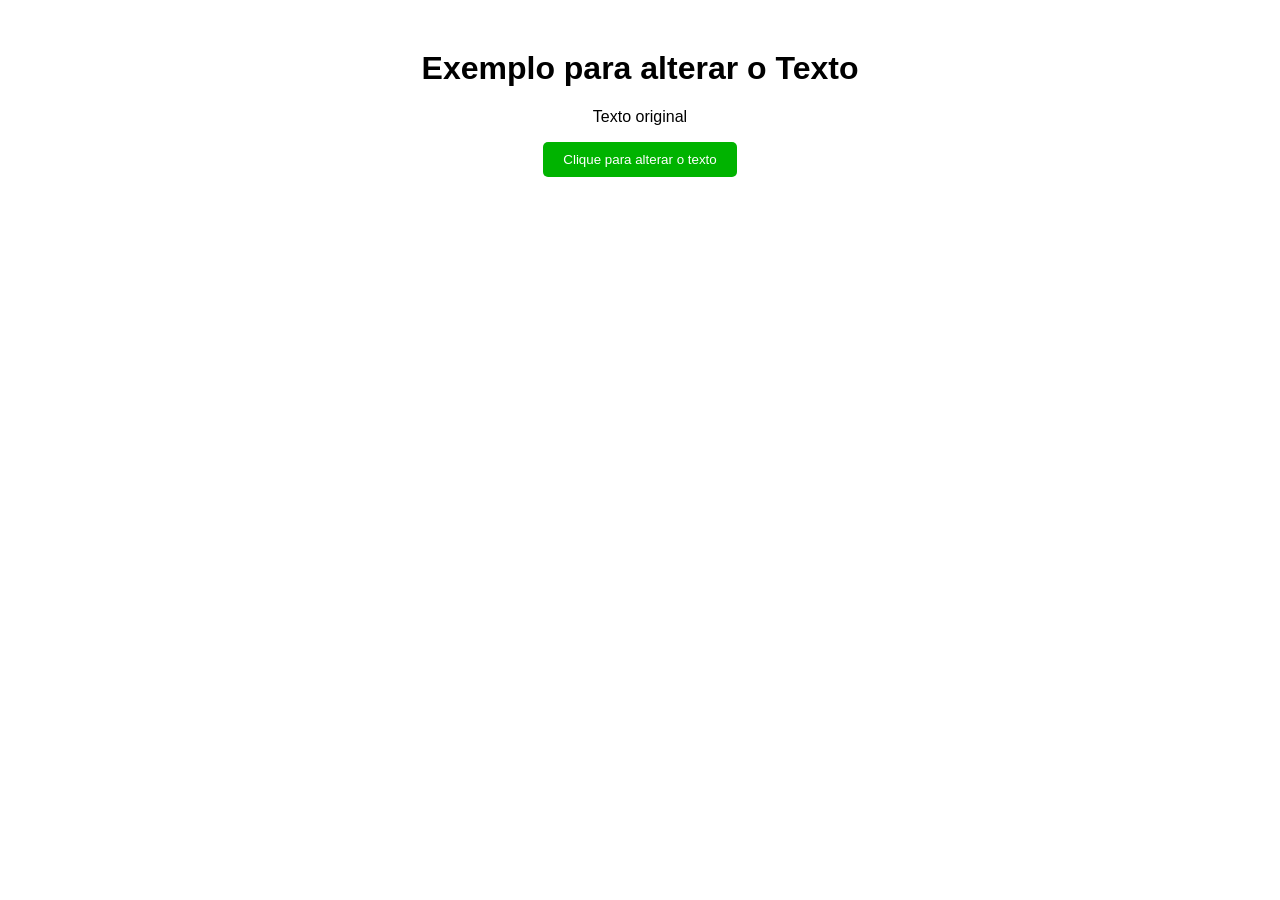
<file: revisao js/dom/ex01/index.html>
<!DOCTYPE html>
<html lang="pt-br">
<head>
    <meta charset="UTF-8">
    <meta http-equiv="X-UA-Compatible" content="IE=edge">
    <meta name="viewport" content="width=device-width, initial-scale=1.0">
    <title>Exemplo 01 - DOM</title>
    <link rel="stylesheet" href="style.css">
</head>
<body>
    <h1>Exemplo para alterar o Texto</h1>
    <p id="texto">Texto original</p>

    <button id="meubtn" >Clique para alterar o texto</button>
    

</body>
    <script src="script01.js"></script>
</html>
</file>
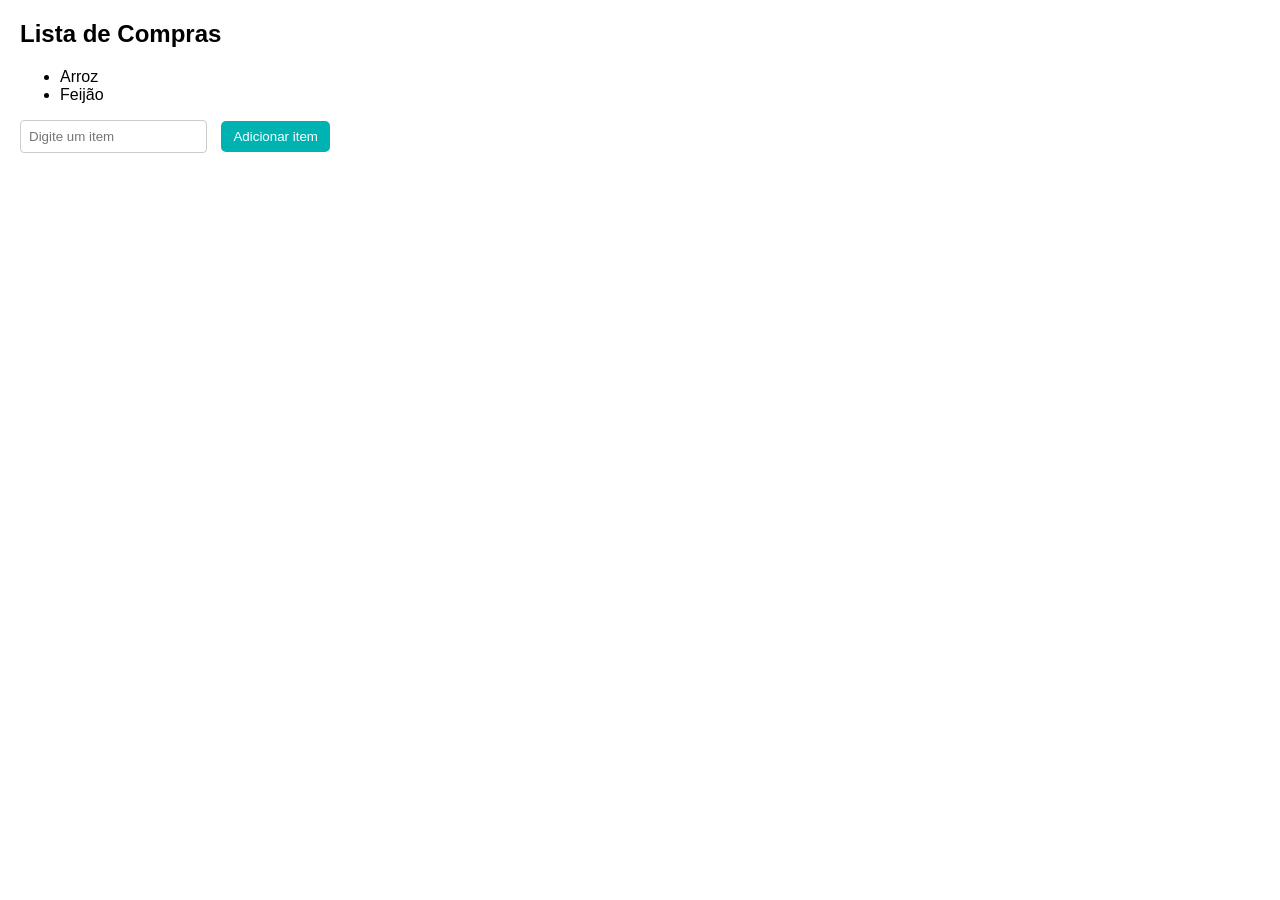
<file: revisao js/dom/ex02/index.html>
<!DOCTYPE html>
<html lang="pt-br">

<head>
    <meta charset="UTF-8">
    <meta http-equiv="X-UA-Compatible" content="IE=edge">
    <meta name="viewport" content="width=device-width, initial-scale=1.0">
    <title>Exemplo 02 - DOM</title>
    <link rel="stylesheet" href="style.css">
</head>

<body>
    <h2>Lista de Compras</h2>
    <ul id="lista">
        <li>Arroz</li>
        <li>Feijão</li>
    </ul>
    <div>
        <form action="" id="formulario">
            <input type="text" required id="item-input" placeholder="Digite um item">
            <button id="adicionar-btn">Adicionar item</button>
        </form>
    </div>

</body>
<script src="script02.js"></script>

</html>
</file>
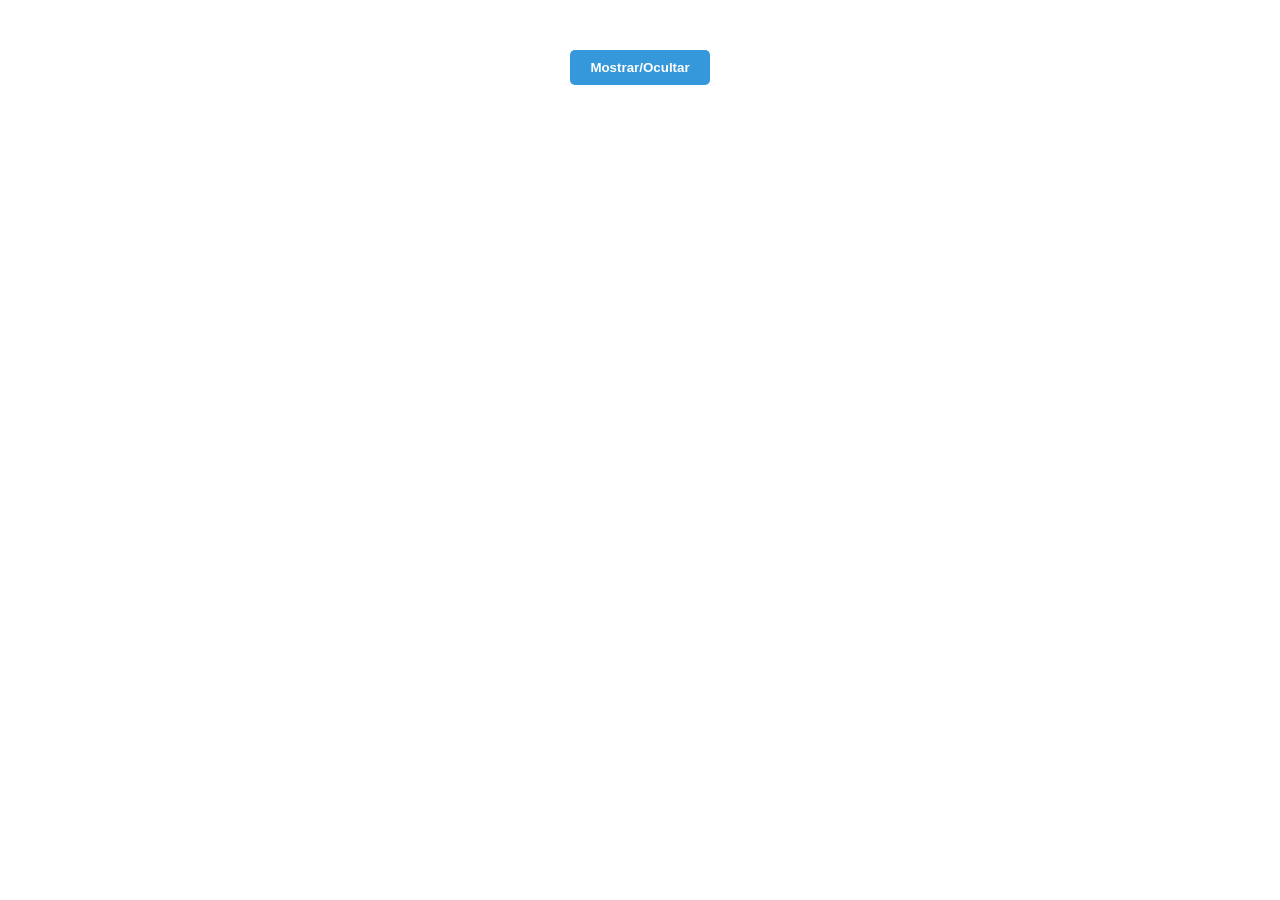
<file: revisao js/dom/ex03/index.html>
<!DOCTYPE html>
<html lang="pt-br">
<head>
    <meta charset="UTF-8">
    <meta http-equiv="X-UA-Compatible" content="IE=edge">
    <meta name="viewport" content="width=device-width, initial-scale=1.0">
    <title>Exemplo 03 - DOM</title>
    <link rel="stylesheet" href="style.css">
</head>
<body>
    
    <button id="alternarbtn">Mostrar/Ocultar</button>

    <div id="msg" class="oculto"><p>Esta é uma msg que pode ser exibida ou ocultada.</p></div>

    <script src="script.js"></script>
</body>
</html>
</file>
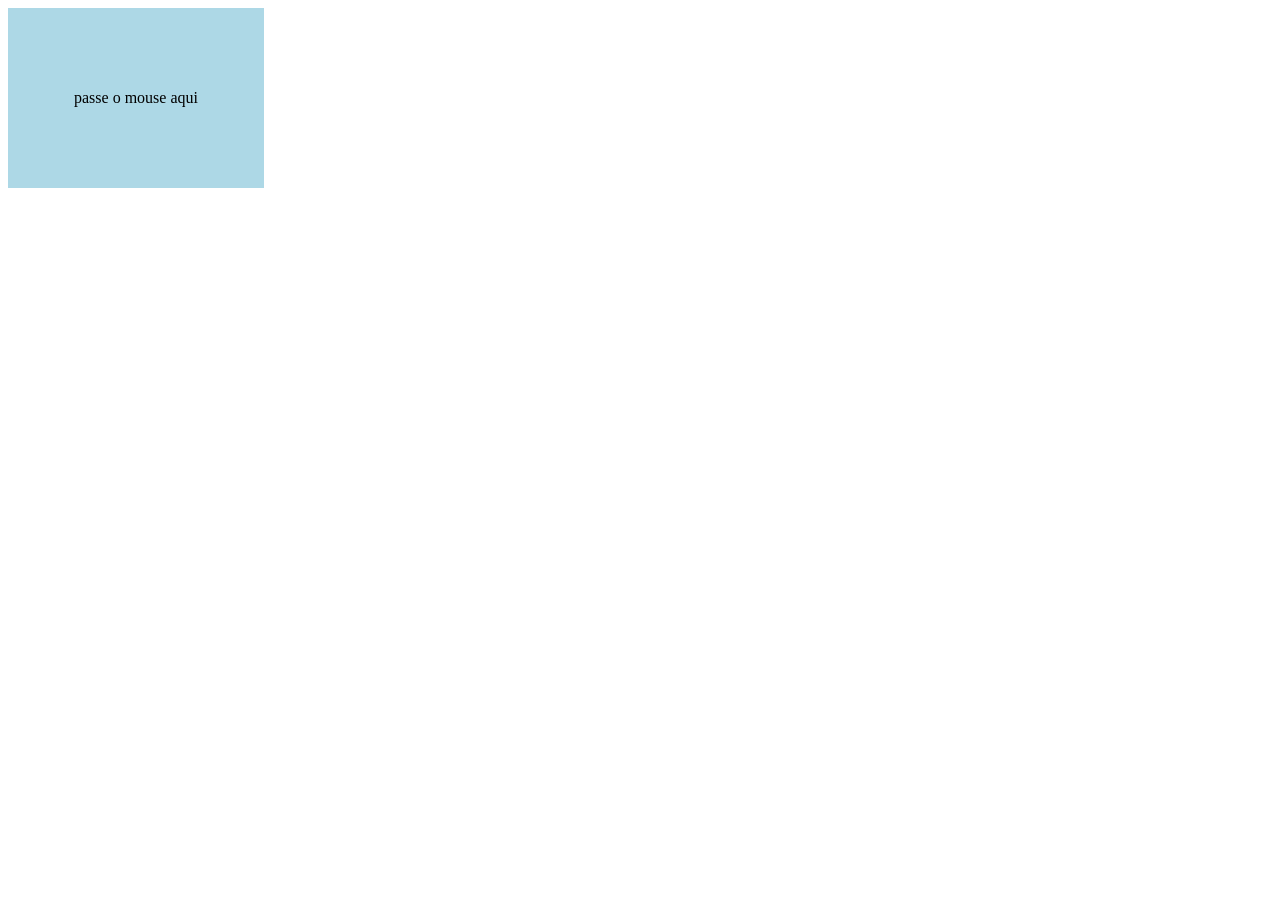
<file: revisao js/dom/ex04/index.html>
<!DOCTYPE html>
<html lang="pt-br">
<head>
    <meta charset="UTF-8">
    <meta http-equiv="X-UA-Compatible" content="IE=edge">
    <meta name="viewport" content="width=device-width, initial-scale=1.0">
    <title>Exemplo 04 - DOM</title>
    <link rel="stylesheet" href="style.css">
</head>
<body>
    <div id="meuDiv"><p>passe o mouse aqui</p></div>

    <script src="script.js"></script>
</body>
</html>
</file>
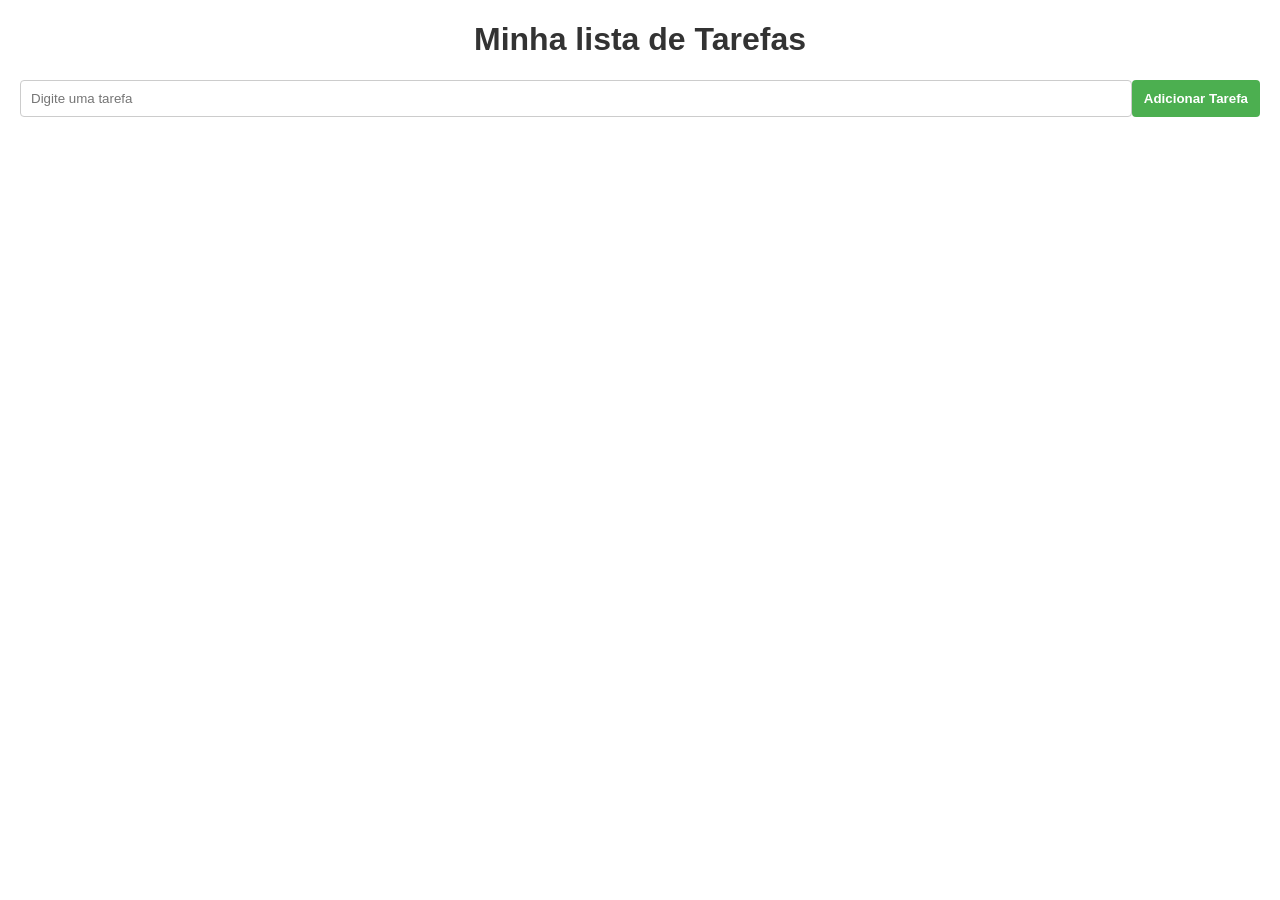
<file: revisao js/dom/ex05/index.html>
<!DOCTYPE html>
<html lang="pt-br">
<head>
    <meta charset="UTF-8">
    <meta http-equiv="X-UA-Compatible" content="IE=edge">
    <meta name="viewport" content="width=device-width, initial-scale=1.0">
    <title>Exemplo 05 - DOM</title>
    <link rel="stylesheet" href="./css/style.css">
</head>
<body>
    <h1>Minha lista de Tarefas</h1>
    <div class="input-group">
        <input id="tarefa" type="text" placeholder="Digite uma tarefa">
        <button id="add" type="button">Adicionar Tarefa</button>
    </div>
    <ul id="lista-tarefas">
        
    </ul>

    <script src="./js/script.js"></script>
</body>
</html>
</file>
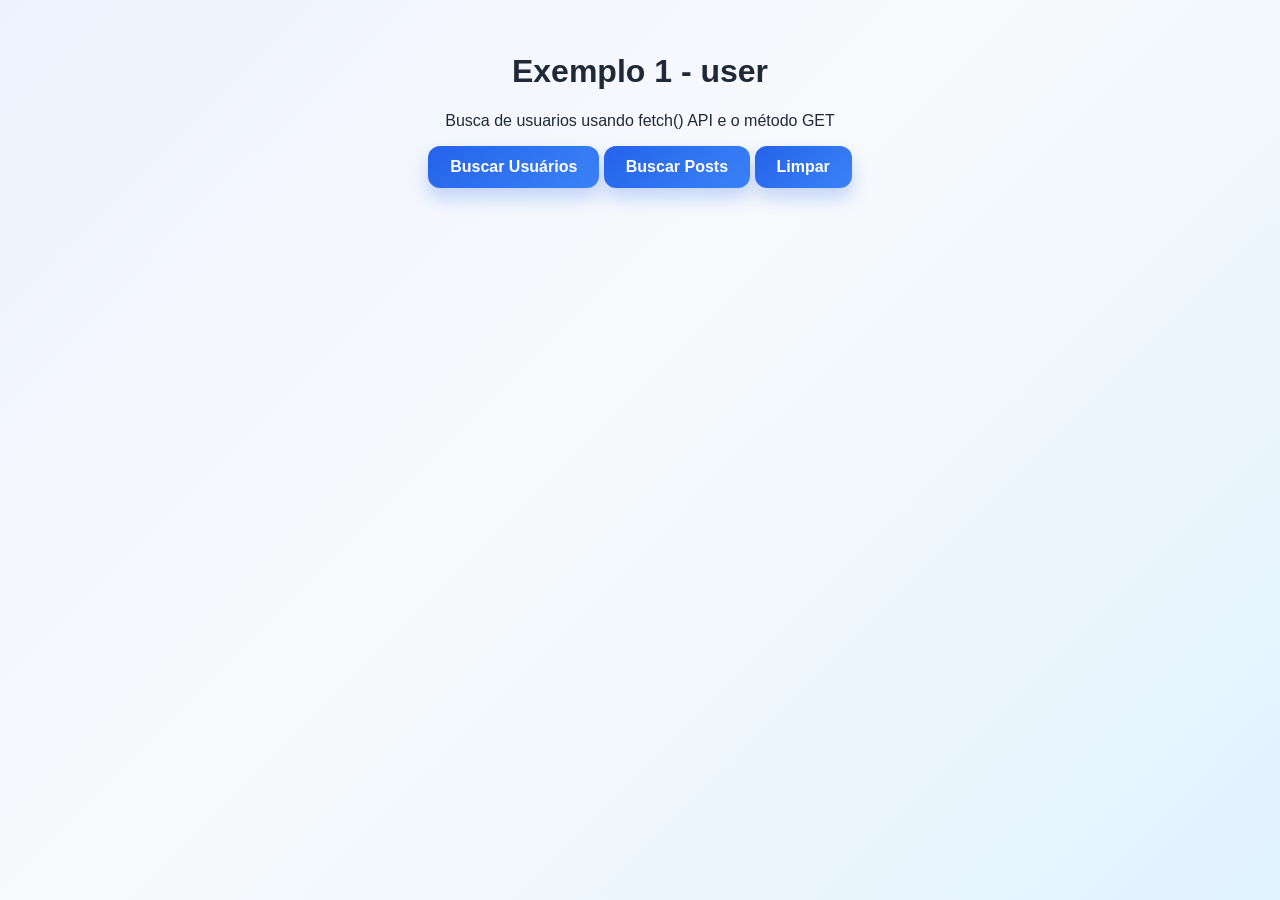
<file: revisao js/fetch/jsonplaceholder/index.html>
<!DOCTYPE html>
<html lang="pt-br">

<head>
    <meta charset="UTF-8">
    <meta http-equiv="X-UA-Compatible" content="IE=edge">
    <meta name="viewport" content="width=device-width, initial-scale=1.0">
    <title>Fetch Api Users</title>
    <link rel="stylesheet" href="css/style.css">
</head>

<body>
    <main>
        <h1>Exemplo 1 - user</h1>
        <p>Busca de usuarios usando fetch() API e o método GET</p>
        <button onclick="buscarUsuarios()">Buscar Usuários</button>
        <button onclick="buscarPosts()">Buscar Posts</button>
        <button onclick="limparConteudo()">Limpar</button>
        <div id="usuarios"></div>
        <div id="posts"></div>
    </main>


</body>
<script src="js/script.js"></script>

</html>
</file>
<file: revisao js/dom/ex01/style.css>
body {
  font-family: Arial, Helvetica, sans-serif;
  margin: 50px;
  text-align: center;
}

button {
  padding: 10px 20px;
  background-color: #00b300;
  color: #fff;
  border: 1px;
  cursor: pointer;
  border-radius: 5px;
}

button:hover {
  background-color: #008400;
  font-weight: bold;
  transform: translateY(-5px);
  box-shadow: 0 4px 8px rgba(0, 0, 0, 0.3);
}
</file>
<file: revisao js/dom/ex02/style.css>
body{
    font-family: Arial, Helvetica, sans-serif;
    margin:20px;

}

input[type="text"]{
    padding: 8px;
    margin-right: 10px;
    border: 1px solid #ccc;
    border-radius: 4px;
}
input[type="text"]:focus{
    outline:none;
    border-color:#00b3b3;
    box-shadow:0 0 5px rgba(0,179,179,0.5);
}

button{
    padding: 8px 12px;
    background:#00b3b3;
    color:white;
    border:none;
    border-radius:5px;
    cursor:pointer;
}

button:hover{
    background:#008d8d;
    font-weight:bold;
    cursor:pointer;
    transition: all 0.3s ease;
    transform: translateY(-5px);
    box-shadow: 0 4px 8px rgba(0, 0, 0, 0.3);
}
</file>
<file: revisao js/dom/ex03/style.css>
body{
    text-align: center;
    margin-top: 50px;
    font-family: sans serif;
}

#msg{
    padding: 20px;
    background-color: #f0f0f0;
    border: 1px solid #ccc;
    margin-top: 20px;
    width: 40vw;
    margin-left: auto;
    margin-right: auto;
}

.oculto{
    display: none;
}

button{
    padding: 10px 20px;
    background-color: #3498db;
    color: white;
    font-weight: bold;
    border: none;
    border-radius: 5px;
    cursor: pointer;
}
</file>
<file: revisao js/dom/ex04/style.css>
#meuDiv{
    width: 20vw;
    height: 20vh;
    background-color: lightblue;
    text-align: center;
    display: flex;
    justify-content: center;
    align-items: center;
}

p{
    text-align: center;
}
</file>
<file: revisao js/dom/ex05/css/style.css>
body{
    margin:20px;
    font-family: Arial, Helvetica, sans-serif;
}

h1{
    text-align: center;
    color: #333;
}

.input-group{
    display: flex;
    margin-bottom: 10px;
}

.input-group input{
    flex: 1;
    padding: 10px;
    border: 1px solid #ccc;
    border-radius: 4px;
}

.input-group button{
    padding: 8px 12px;
    background-color: #4CAF50;
    color: #fff;
    font-weight: bold;
    border: none;
    border-radius: 4px;
    cursor: pointer;
}

ul{
    list-style-type: none;
    padding: 5px;
}

li{
    padding: 5px;
    border-bottom: 1px solid #4b4b4b;
    display: flex;
    align-items: center;
    justify-content: space-between;
}

li:last-child{
    border-bottom: none;
}

li:span{
    flex: 1;
}

li button{
    margin-left: 10px;
    padding: 5px 10px;
    background-color: #f44336;
    color: #fff;
    border: none;
    padding: 4px 8px;
    border-radius: 4px;
    cursor: pointer;
}

li.completa span{
    text-decoration: line-through;
    color: #888;
}
</file>
<file: revisao js/fetch/jsonplaceholder/css/style.css>
* {
    box-sizing: border-box;
}

:root {
    --bg: linear-gradient(135deg, #eef2ff 0%, #f8fafc 45%, #e0f2fe 100%);
    --primary: #2563eb;
    --primary-dark: #1d4ed8;
    --text: #1f2937;
    --muted: #6b7280;
    --card: rgba(255, 255, 255, 0.92);
    --border: rgba(148, 163, 184, 0.25);
    --shadow: 0 12px 30px rgba(15, 23, 42, 0.12);
}

body {
    margin: 0;
    min-height: 100vh;
    padding: 32px 20px;
    font-family: Arial, sans-serif;
    background: var(--bg);
    color: var(--text);
    display: flex;
    justify-content: center;
}

main {
    max-width: 1000px;
    width: 100%;
    text-align: center;
}

button {
    background: linear-gradient(135deg, var(--primary), #3b82f6);
    color: #fff;
    border: none;
    padding: 12px 22px;
    cursor: pointer;
    font-size: 16px;
    font-weight: 700;
    border-radius: 12px;
    box-shadow: 0 10px 18px rgba(37, 99, 235, 0.25);
    transition: transform 0.2s ease, box-shadow 0.2s ease, filter 0.2s ease;
}

button:hover {
    filter: brightness(1.05);
    transform: translateY(-2px);
    box-shadow: 0 14px 22px rgba(37, 99, 235, 0.3);
}

button:active {
    transform: translateY(0);
}

#usuarios, #posts {
    display: flex;
    flex-wrap: wrap;
    justify-content: center;
    align-items: stretch;
    gap: 18px;
    margin-top: 28px;
}

.card {
    background: var(--card);
    backdrop-filter: blur(8px);
    border: 1px solid var(--border);
    border-radius: 18px;
    box-shadow: var(--shadow);
    padding: 22px;
    width: 240px;
    text-align: left;
    transition: transform 0.2s ease, box-shadow 0.2s ease;
}

.card:hover {
    transform: translateY(-4px);
    box-shadow: 0 16px 34px rgba(15, 23, 42, 0.16);
}

.card h2 {
    color: var(--primary);
    font-size: 1.15rem;
    margin-top: 0;
    margin-bottom: 12px;
}

.card p {
    margin: 8px 0;
    color: var(--muted);
    line-height: 1.5;
}
</file>
